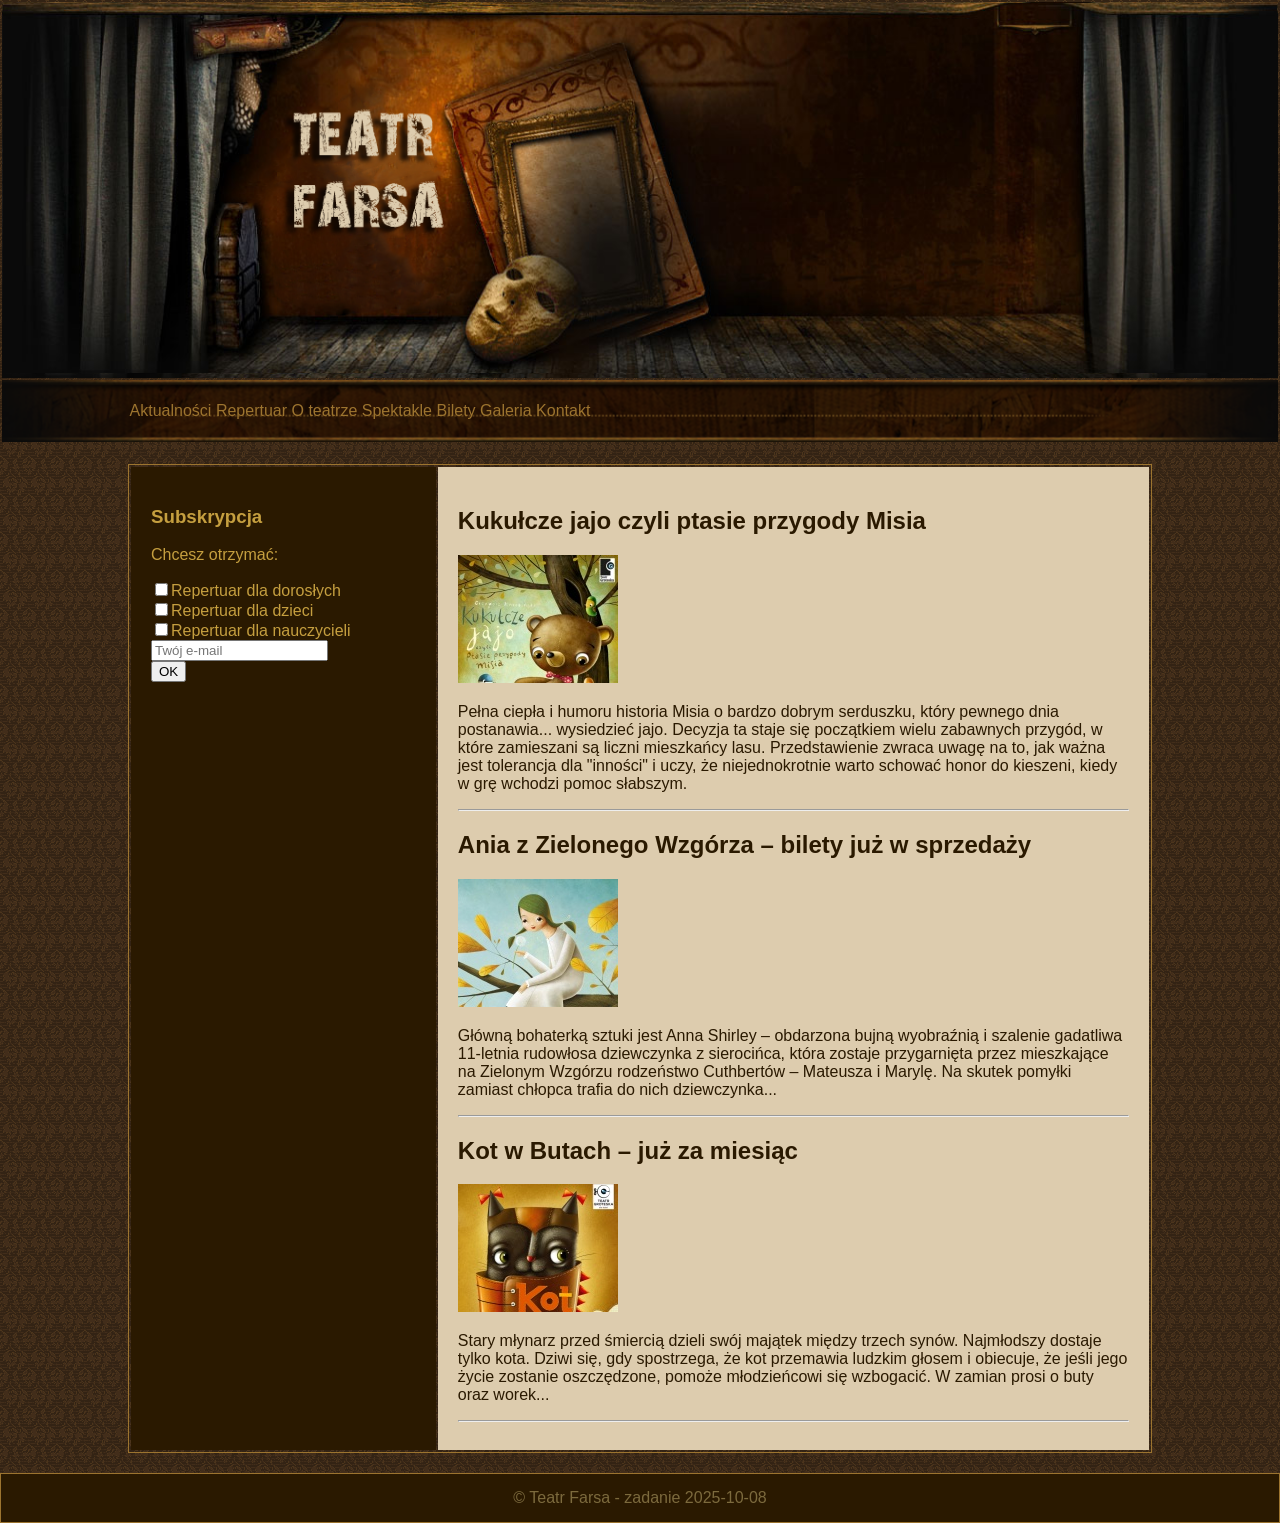
<file: index.html>
<!doctype html>
<html lang="pl">
  <head>
    <meta charset="utf-8" />
    <meta name="robots" content="index, follow" />
    <meta name="author" content="Jan Kowalski" />
    <meta
      name="keywords"
      content="teatr, farsa, kraków, krakow, cracow, scena dla dorosłych, dzieci, przedstawienie, rozrywka, weekend, kultura, wolny czas" />
    <meta name="reply-to" content="jak.kowalski@gmail.com" />
    <meta name="date" content="2025-10-08" />
    <meta rel="icon" href="OBRAZY/favicon.ico" />
    <link rel="stylesheet" href="style.css" />
  </head>
  <body>
    <table width="100%">
      <tr>
        <td class="header">
          <img
            src="OBRAZY/scena.png"
            alt="Teatr Farsa"
            width="100%"
            height="370" />
        </td>
      </tr>
      <tr>
        <td class="nav">
          <a href="index.html" title="Strona główna">Aktualności</a>
          <a href="#" title="Repertuar teatru">Repertuar</a>
          <a href="#" title="O teatrze">O teatrze</a>
          <a href="#" title="Spektakle">Spektakle</a>
          <a href="#" title="Cennik">Bilety</a>
          <a href="#" title="Galeria zdjęć">Galeria</a>
          <a href="kontakt.html" title="kontakt">Kontakt</a>
        </td>
      </tr>
    </table>
    <table class="wrap">
      <tr>
        <td class="left">
          <h3>Subskrypcja</h3>
          <p>Chcesz otrzymać:</p>
          <form>
            <label
              ><input type="checkbox" name="repertuat" />Repertuar dla
              dorosłych</label
            >
            <br />
            <label
              ><input type="checkbox" name="repertuat" />Repertuar dla
              dzieci</label
            >
            <br />
            <label
              ><input type="checkbox" name="repertuat" />Repertuar dla
              nauczycieli</label
            >
            <br />
            <input type="email" name="email" placeholder="Twój e-mail" />
            <br />
            <input type="submit" name="submit" value="OK" />
          </form>
        </td>
        <td class="right">
          <h2>Kukułcze jajo czyli ptasie przygody Misia</h2>
          <img src="OBRAZY/ptasie_przygody_misia.jpg" alt="Ptasie przygody" />
          <p>
            Pełna ciepła i humoru historia Misia o bardzo dobrym serduszku,
            który pewnego dnia postanawia... wysiedzieć jajo. Decyzja ta staje
            się początkiem wielu zabawnych przygód, w które zamieszani są liczni
            mieszkańcy lasu. Przedstawienie zwraca uwagę na to, jak ważna jest
            tolerancja dla "inności" i uczy, że niejednokrotnie warto schować
            honor do kieszeni, kiedy w grę wchodzi pomoc słabszym.
          </p>
          <hr />
          <h2>Ania z Zielonego Wzgórza – bilety już w sprzedaży</h2>
          <img
            src="OBRAZY/ania_z_zielonego.jpg"
            alt="Ania z Zielonego Wzórze" />
          <p>
            Główną bohaterką sztuki jest Anna Shirley – obdarzona bujną
            wyobraźnią i szalenie gadatliwa 11-letnia rudowłosa dziewczynka z
            sierocińca, która zostaje przygarnięta przez mieszkające na Zielonym
            Wzgórzu rodzeństwo Cuthbertów – Mateusza i Marylę. Na skutek pomyłki
            zamiast chłopca trafia do nich dziewczynka...
          </p>
          <hr />
          <h2>Kot w Butach – już za miesiąc</h2>
          <img src="OBRAZY/kot_w_butach.jpg" alt="Kot w butach" />
          <p>
            Stary młynarz przed śmiercią dzieli swój majątek między trzech
            synów. Najmłodszy dostaje tylko kota. Dziwi się, gdy spostrzega, że
            kot przemawia ludzkim głosem i obiecuje, że jeśli jego życie
            zostanie oszczędzone, pomoże młodzieńcowi się wzbogacić. W zamian
            prosi o buty oraz worek...
          </p>
          <hr />
        </td>
      </tr>
    </table>

    <table class="footer">
      <tr>
        <td>&copy; Teatr Farsa - zadanie 2025-10-08</td>
      </tr>
    </table>
  </body>
</html>
</file>
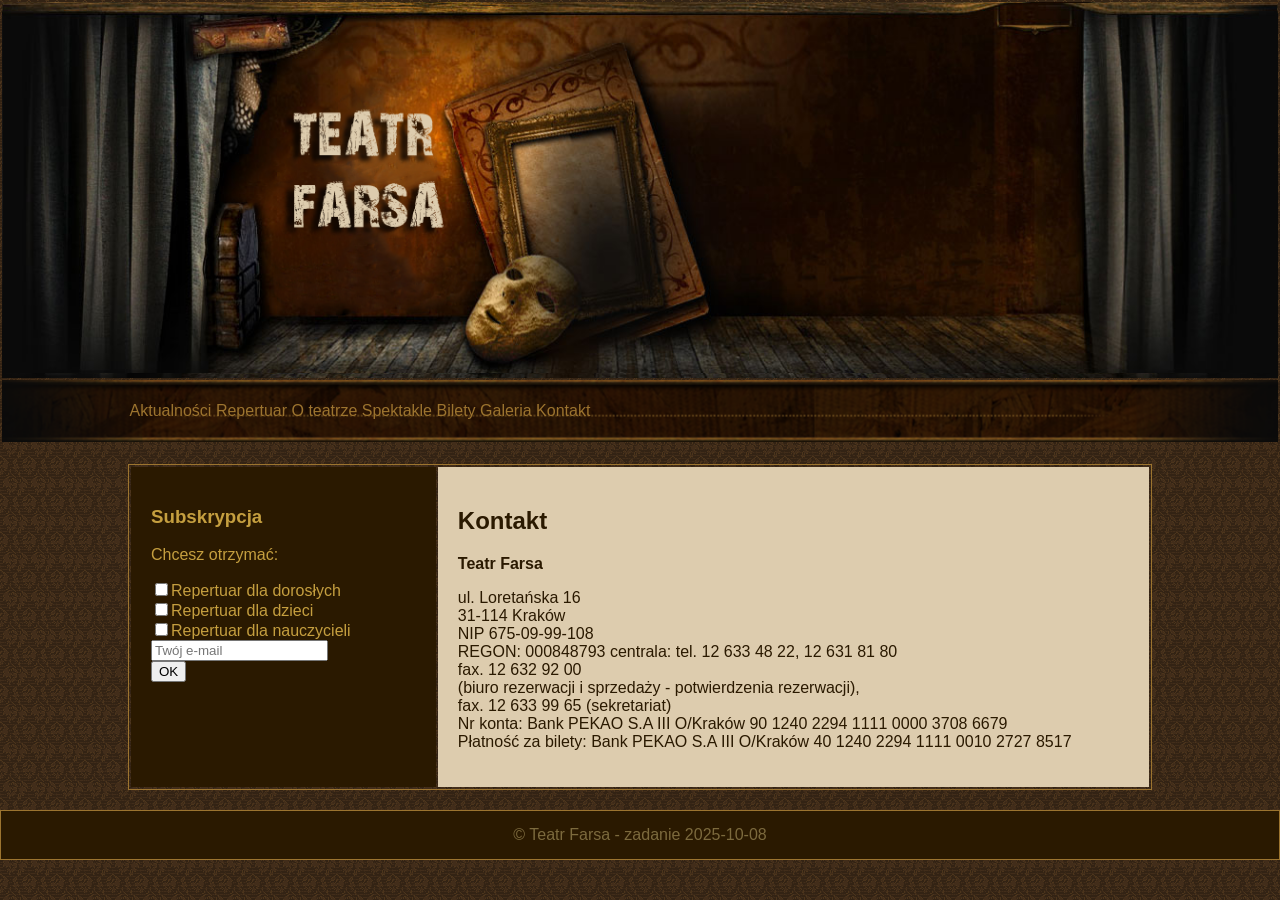
<file: kontakt.html>
<!DOCTYPE html>
<html lang="pl">
  <head>
    <meta charset="utf-8" />
    <meta name="robots" content="index, follow" />
    <meta name="author" content="Jan Kowalski" />
    <meta
      name="keywords"
      content="teatr, farsa, kraków, krakow, cracow, scena dla dorosłych, dzieci, przedstawienie, rozrywka, weekend, kultura, wolny czas" />
    <meta name="reply-to" content="jak.kowalski@gmail.com" />
    <meta name="date" content="2025-10-08" />
    <meta rel="icon" href="OBRAZY/favicon.ico" />
    <link rel="stylesheet" href="style.css" />
  </head>
  <body>
    <table width="100%">
      <tr>
        <td class="header">
          <img
            src="OBRAZY/scena.png"
            alt="Teatr Farsa"
            width="100%"
            height="370" />
        </td>
      </tr>
      <tr>
        <td class="nav">
          <a href="index.html" title="Strona główna">Aktualności</a>
          <a href="#" title="Repertuar teatru">Repertuar</a>
          <a href="#" title="O teatrze">O teatrze</a>
          <a href="#" title="Spektakle">Spektakle</a>
          <a href="#" title="Cennik">Bilety</a>
          <a href="#" title="Galeria zdjęć">Galeria</a>
          <a href="kontakt.html" title="kontakt">Kontakt</a>
        </td>
      </tr>
    </table>
    <table class="wrap">
      <tr>
        <td class="left">
          <h3>Subskrypcja</h3>
          <p>Chcesz otrzymać:</p>
          <form>
            <label
              ><input type="checkbox" name="repertuat" />Repertuar dla
              dorosłych</label
            >
            <br />
            <label
              ><input type="checkbox" name="repertuat" />Repertuar dla
              dzieci</label
            >
            <br />
            <label
              ><input type="checkbox" name="repertuat" />Repertuar dla
              nauczycieli</label
            >
            <br />
            <input type="email" name="email" placeholder="Twój e-mail" />
            <br />
            <input type="submit" name="submit" value="OK" />
          </form>
        </td>
        <td class="right">
          <h2>Kontakt</h2>
          <p><strong>Teatr Farsa</strong></p>
          <p>
            ul. Loretańska 16 <br />
            31-114 Kraków <br />NIP 675-09-99-108 <br />REGON: 000848793
            centrala: tel. 12 633 48 22, 12 631 81 80 <br />fax. 12 632 92 00
            <br />(biuro rezerwacji i sprzedaży - potwierdzenia rezerwacji),
            <br />fax. 12 633 99 65 (sekretariat)<br />
            Nr konta: Bank PEKAO S.A III O/Kraków 90 1240 2294 1111 0000 3708
            6679 <br />Płatność za bilety: Bank PEKAO S.A III O/Kraków 40 1240
            2294 1111 0010 2727 8517
          </p>
        </td>
      </tr>
    </table>

    <table class="footer">
      <tr>
        <td>&copy; Teatr Farsa - zadanie 2025-10-08</td>
      </tr>
    </table>
  </body>
</html>
</file>
<file: style.css>
body {
  margin: 0;
  padding: 0;
  background: url('OBRAZY/body_bg.png') repeat;
  font-family: Tahoma, sans-serif;
}

.header {
  height: 370px;
  background: url('OBRAZY/scena.png') no-repeat center top/cover;
}

.nav {
  background: url('OBRAZY/menu_bar.png') repeat-x center;
  height: 60px;
  text-align: left;
  padding-left: 10%;
}

.nav a {
  text-decoration: none;
  font-family: Verdana, sans-serif;
  color: #9c742f;
}

.wrap {
  width: 80%;
  margin: 20px auto;
  border: 1px solid #9c742f;
}

.left {
  width: 30%;
  background: #2a1900;
  color: #c59f3f;
  padding: 20px;
  vertical-align: top;
}

.right {
  width: 70%;
  background: #ddccae;
  color: #2a1900;
  vertical-align: top;
  padding: 20px;
}

.footer {
  height: 50px;
  width: 100%;
  background: #2a1900;
  color: #7c6a3d;
  text-align: center;
  padding: 10px;
  border: 1px solid #9c742f;
}
</file>
